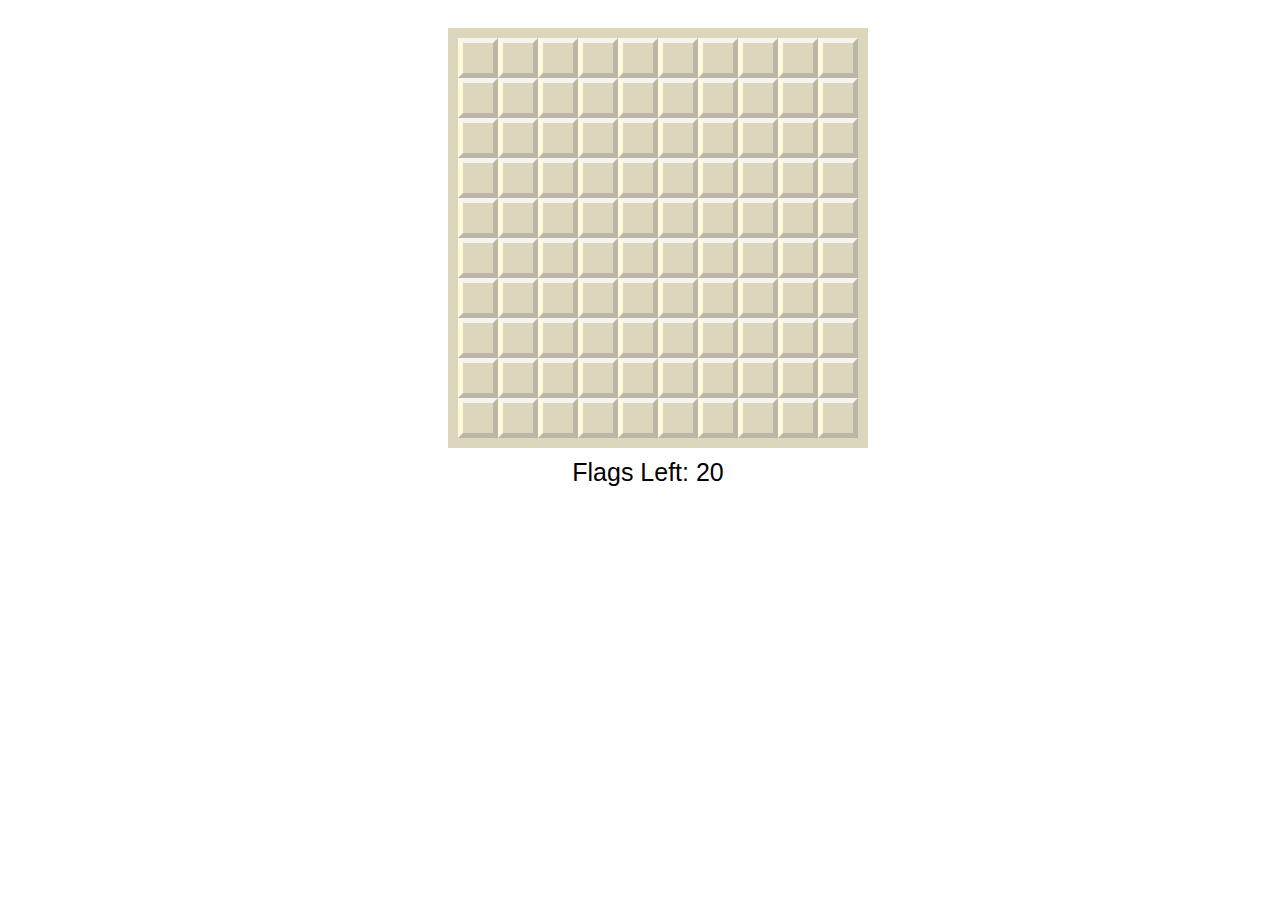
<file: Jitendra-Kumar-MineSweeper/index.html>
<!DOCTYPE html>
<html lang="en">
<head>
    <meta charset="UTF-8">
    <meta name="viewport" content="width=device-width, initial-scale=1.0">
    <title>MineSweeper Game</title>
    <link rel="stylesheet" href="style.css">
</head>
<body>

    <div class="container">
        <div class="grid"></div>
        <div>Flags Left: <span id="flags-left"></span></div>
        <div id="results"></div>
    </div>
    <script src="app.js"></script>
</body>
</html>
</file>
<file: Jitendra-Kumar-MineSweeper/style.css>
body{
    display: flex;
    flex-direction: column;
    justify-content: center;
    align-items: center;
    width: 100vw;
}
.container{
    width: 500px;
    align-items: center;
}
.grid{
    height: 400px;
    width: 400px;
    display: flex;
    flex-wrap: wrap;
    background-color: #dcd6bc;
    margin-left: 50px;
    margin-top: 20px;
    margin-bottom: 10px;
    border: 10px solid #dcd6bc;
}

div{
    font-size: 25px;
    text-align: center;
    font-family:'Franklin Gothic Medium', 'Arial Narrow', Arial, sans-serif;

}

.bomb,.valid{
    height: 40px;
    width: 40px;
    border: 5px solid;
    border-color: #f5f3eb #bab7a9 #bab7a9 #fff9db;
    box-sizing: border-box;
}

.checked{
    background-color: #c7a829;
}
</file>
